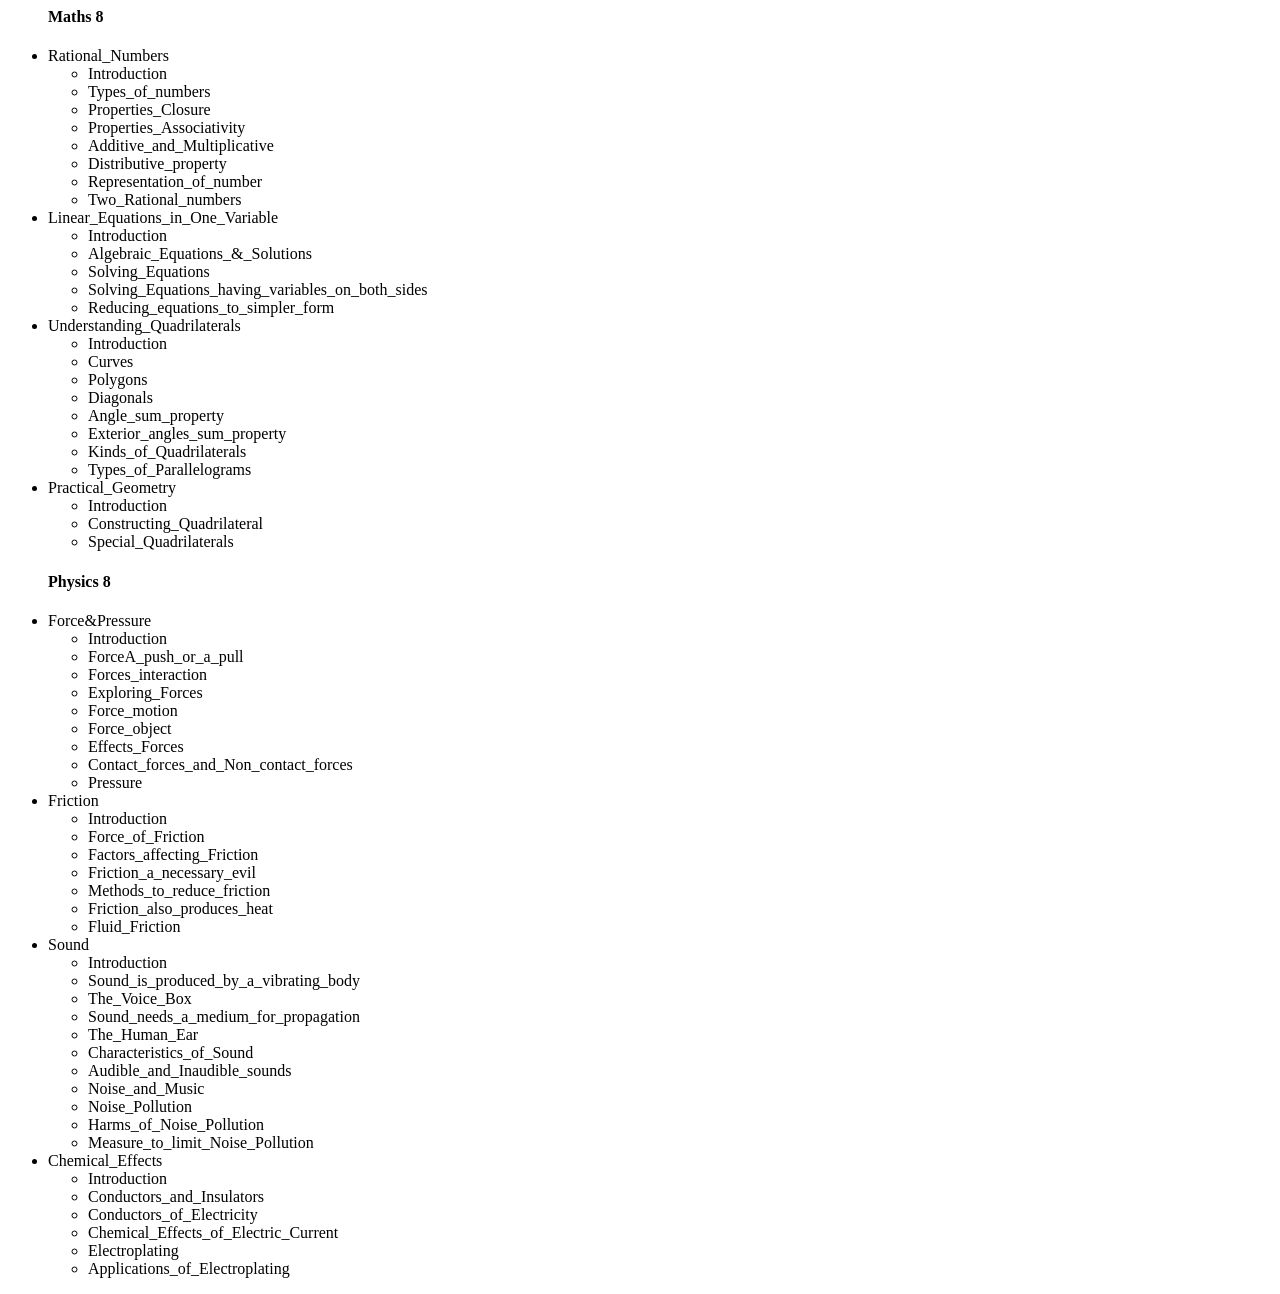
<file: database/index.html>
<html>
	<head>

	</head>
<body>
	<div>
		<ul class="topics">
			<h4>Maths 8</h4>
			<li><span>Rational_Numbers</span>
				<ul>
					<a><li>Introduction</li></a>
					<a><li>Types_of_numbers</li></a>
					<a><li>Properties_Closure</li></a>
					<a><li>Properties_Associativity</li></a>
					<a><li>Additive_and_Multiplicative</li></a>
					<a><li>Distributive_property</li></a>
					<a><li>Representation_of_number</li></a>
					<a><li>Two_Rational_numbers</li></a>
				</ul>
			</li>
			<li><span>Linear_Equations_in_One_Variable</span>
				<ul>
					<li>Introduction</li>
					<li>Algebraic_Equations_&_Solutions</li>
					<li>Solving_Equations</li>
					<li>Solving_Equations_having_variables_on_both_sides</li>
					<li>Reducing_equations_to_simpler_form</li>
				</ul>
			</li>
			<li><span>Understanding_Quadrilaterals</span>
				<ul>
					<li>Introduction</li>
					<li>Curves</li>
					<li>Polygons</li>
					<li>Diagonals</li>
					<li>Angle_sum_property</li>
					<li>Exterior_angles_sum_property</li>
					<li>Kinds_of_Quadrilaterals</li>
					<li>Types_of_Parallelograms</li>
				</ul>
			</li>
			<li><span>Practical_Geometry</span>
				<ul>
					<li>Introduction</li>
					<li>Constructing_Quadrilateral</li>
					<li>Special_Quadrilaterals</li>
				</ul>
			</li>
		</ul>
		
		<ul>
			<h4>Physics 8</h4>
			<li><span>Force&Pressure</span>
				<ul>
					<a><li>Introduction</li></a>
					<a><li>ForceA_push_or_a_pull</li></a>
					<a><li>Forces_interaction</li></a>
					<a><li>Exploring_Forces</li></a>
					<a><li>Force_motion</li></a>
					<a><li>Force_object</li></a>
					<a><li>Effects_Forces</li></a>
					<a><li>Contact_forces_and_Non_contact_forces</li></a>
					<a><li>Pressure</li></a>
				</ul>
			</li>
			<li><span class="d-flex justify-content-between">
				<span>Friction</span><span class="fa fa-angle-down"></span>
				</span>
				<ul>
					<li>Introduction</li>
					<li>Force_of_Friction</li>
					<li>Factors_affecting_Friction</li>
					<li>Friction_a_necessary_evil</li>
					<li>Methods_to_reduce_friction</li>
					<li>Friction_also_produces_heat</li>
					<li>Fluid_Friction</li>
				</ul>
			</li>
			<li><span class="d-flex justify-content-between">
				<span>Sound</span><span class="fa fa-angle-down"></span>
				</span>
				<ul>
					<li>Introduction</li>
					<li>Sound_is_produced_by_a_vibrating_body</li>
					<li>The_Voice_Box</li>
					<li>Sound_needs_a_medium_for_propagation</li>
					<li>The_Human_Ear</li>
					<li>Characteristics_of_Sound</li>
					<li>Audible_and_Inaudible_sounds</li>
					<li>Noise_and_Music</li>
					<li>Noise_Pollution</li>
					<li>Harms_of_Noise_Pollution</li>
					<li>Measure_to_limit_Noise_Pollution</li>
				</ul>
			</li>
			<li><span class="d-flex justify-content-between">
				<span>Chemical_Effects</span><span class="fa fa-angle-down"></span>
				</span>
				<ul>
					<li>Introduction</li>
					<li>Conductors_and_Insulators</li>
					<li>Conductors_of_Electricity</li>
					<li>Chemical_Effects_of_Electric_Current</li>
					<li>Electroplating</li>
					<li>Applications_of_Electroplating</li>
				</ul>
			</li>
		</ul>

	</div>
	</body>
	</html>
</file>
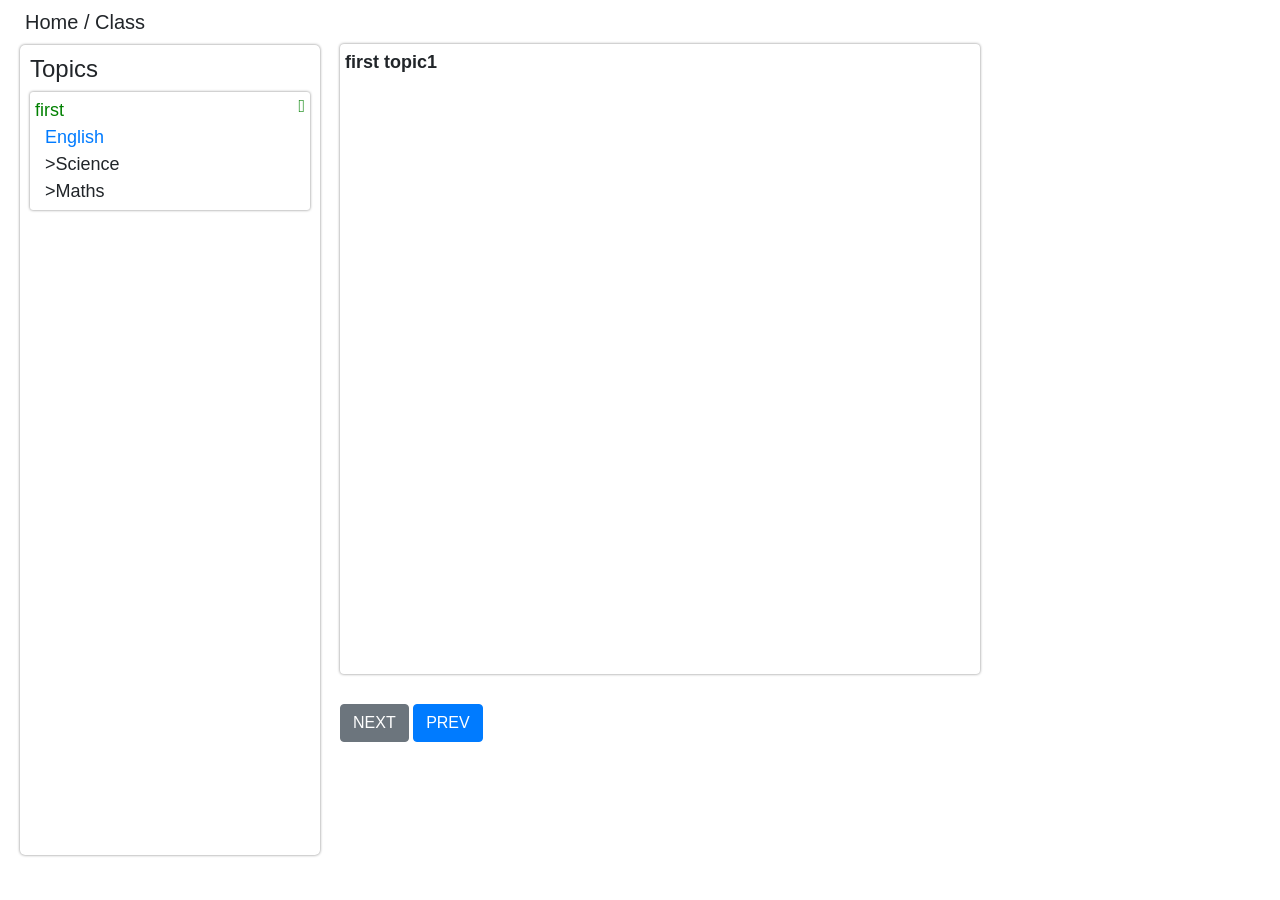
<file: classes/classList.html>
<!DOCTYPE html>
<html lang="en">
<head>
	<meta charset="UTF-8">
    <meta name="viewport" content="width=device-width, initial-scale=1.0">
    <link rel="stylesheet" href="../css/bootstrap.min.css">
    <link rel="stylesheet" href="../css/fontawesome.min.css">
	<title>Class</title>
	<style>
		*{box-sizing: border-box;margin:0px;padding: 0px;}
		/*path*/
		.path{margin:0px 20px;padding:10px 5px;font-weight: normal;}

		/*topic class div*/
		.topics{
			width: 300px;
			padding:10px;
			box-shadow: 0 0 3px grey;
			border-radius: 5px;
			font-size: 18px;
			font-family: sans-serif;
			position:absolute;
			top:45px;
			left:20px;
			height:90vh;
			overflow-y: scroll;
		}
		ul{list-style: none;
		   margin-left:0px !important;
		}
		ul li:hover{cursor: pointer;}
		.topics>li{
			padding:5px;
			border-radius: 3px;
			box-shadow: 0 0 3px grey;
			margin-bottom: 10px;
		}
		.topics>li>ul{
			padding-left:10px !important;
			height:0;
			overflow-y: hidden;
		}

		/*topic detail*/
		.topic-detail{
			margin-left: 340px;
			box-shadow: 0 0 3px grey;
			padding: 5px;
			width: 50%;
			border-radius: 4px;
			font-weight: bold;
			font-size: 18px;
			min-height: 70vh;
		}
		.topic-detail>div{display: none;}
		.btns{margin-left: 340px;margin-top: 30px;}

		/*css added classs*/
		.incHeight{height: auto !important;}
		.red{color:red;}
		.green{color:green;}
		.show{display:block !important;}
	</style>
</head>
<body>
	<!-- path from home-->
	<h5 class="path">Home / Class</h5>
	<!-- topic div -->
	<ul class="topics">
		<h4>Topics</h4>
		<li><span class="green d-flex justify-content-between">
			<span>first</span><span class="fa fa-angle-down"></span>
			</span>
			<ul class="incHeight">
				<li class="red"><a href="class8/Maths.php">English</a></li>
				<li><a href="class8/Physics.php"></a>>Science</a></li>
				<li><a href="class8/Maths.php"></a>>Maths</a></li>
			</ul>
		</li>
		
			
	</ul>

	<!-- topic detail div -->
	<div class="topic-detail">
		<div class="first-English show">
			first  topic1
		</div>
		<div class="first-Science">
			first topic2
		</div>
		<div class="first-Maths">
			first topic3
		</div>
		
	</div>

	<div class="btns">
		<button class="btn btn-secondary">NEXT</button>	
		<button class="btn btn-primary">PREV</button>	
	</div>

	<script>
		// list
		var list=document.querySelectorAll('.topics>li');
		var topicToShow=document.querySelectorAll('.topic-detail>div');

		for(var i=0;i<list.length;i++){
			// click event added to list
			list[i].firstElementChild.addEventListener('click',expand);
		}

		function shrink(){
			// shrink list
			var sublist,listTitle;
			for(var i=0;i<list.length;i++){
			// green color removed
			listTitle=list[i].firstElementChild;
			listTitle.classList.remove('green');

			// sublist selected and red color removed
			sublist=list[i].lastElementChild;
			sublist.classList.remove('incHeight');
				for(var j=0;j<sublist.children.length;j++){
					sublist.children[j].classList.remove('red');
				}
			}
		}

		// for click function
		function expand(){
			var ul=this.nextElementSibling;
			
			// shrinks other list when one list clicked
			shrink(this);

			// subtopic ul
			ul.classList.add('incHeight');
			this.classList.add('green');

			// sublist selected  and first subtopic choosen
			var sublist=this.nextElementSibling.children;
			sublist[0].classList.add('red')

			// again sublist click event added
			for(var i=0;i<sublist.length;i++){
				sublist[i].addEventListener('click',showContent);
			}
		}
		function showContent(){
			var sublist,listTitle,x;
			sublist=this.parentElement;
			// color removed to sublist
			for(var i=0;i<sublist.children.length;i++){
				if(sublist.children[i].classList.contains('red')){
					sublist.children[i].classList.remove('red');
				}
			}
			this.classList.add('red');
			listTitle=sublist.previousElementSibling.firstElementChild;
			x=listTitle.innerText;
			x=x+"-"+this.innerText;

			// remove other items
			for(var i=0;i<topicToShow.length;i++){
				if(topicToShow[i].classList.contains('show')){
					topicToShow[i].classList.remove('show');
				}
			}
			// show specific matching items
			for(var i=0;i<topicToShow.length;i++){
				if(topicToShow[i].classList.contains(x)){
					topicToShow[i].classList.add('show');
				}
			}
			
		}
	</script>
</body>
</html>
</file>
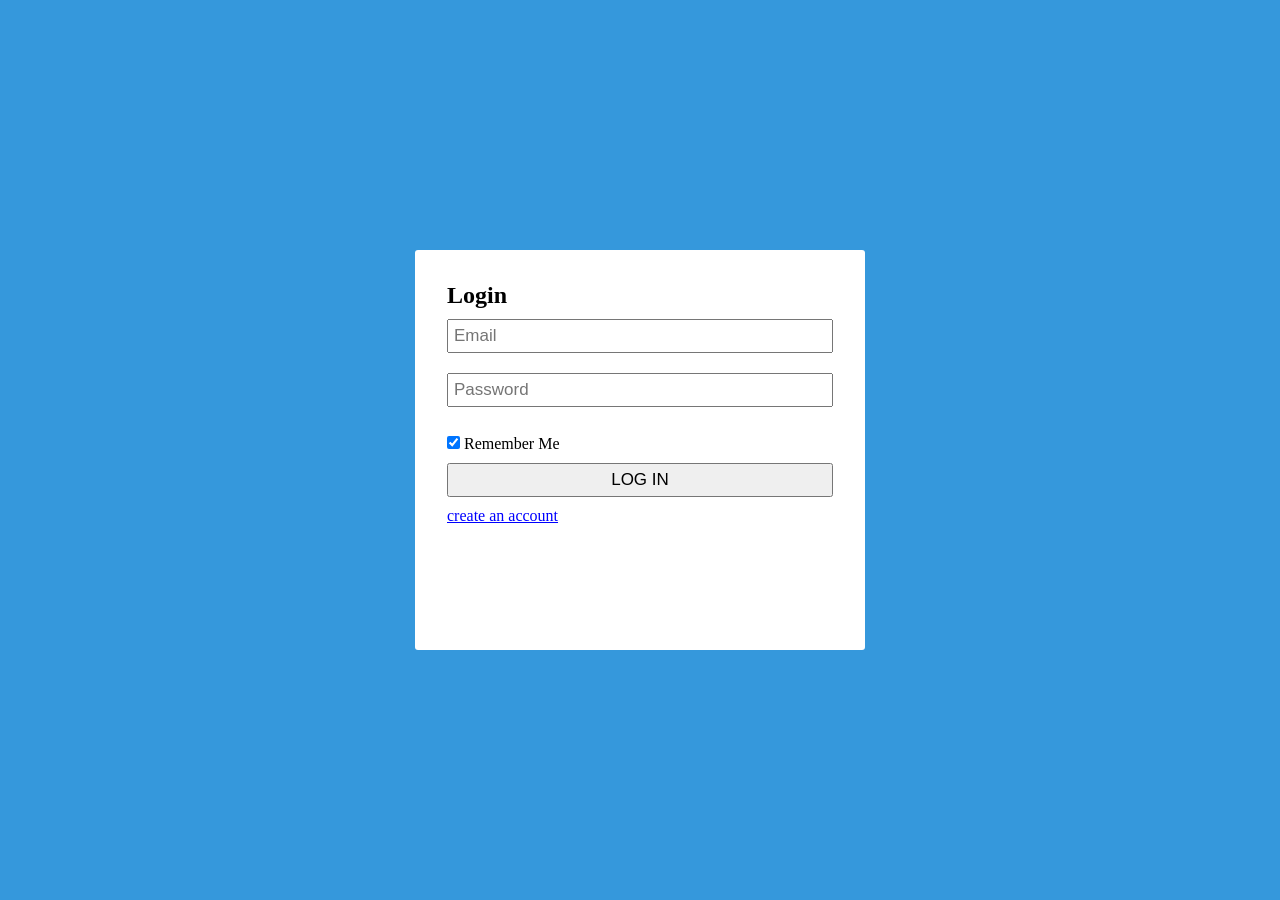
<file: login/login.html>
<!DOCTYPE html>
<html lang="en">
<head>
    <meta charset="UTF-8">
    <meta name="viewport" content="width=device-width, initial-scale=1.0">
    <link rel="stylesheet" href="./login.css">
    <title>Document</title>
</head>
<body>
    <div class="login_div">
        <form id="myform" action="registration.php" method="POST">
            <h2><span class="sin">Login</span><span class="sup" >Sign Up</span></h2>
            <h4 class="sup" >Please fill up the form details to create account</h4>
            <input class="sup widthname" type="text" name="first" placeholder="First Name" value="">
            <input class="sup widthname" type="text" name="middle" placeholder="Middle Name" value="">
            <input class="sup widthname"  type="text" name="last" placeholder="Last Name" value="">
            <input class="sup" type="text" name="username" placeholder="username" value="">
            <input class="sup" type="number" name="age" placeholder="Your Age" value="">
            <input class="sup" type="text" name="address" placeholder="city, state" value="">
            <input class="sup" type="number" name="phonenumber" placeholder="Your Phone Number" value="">
            <input class="full_input " type="email" name="email" placeholder="Email" value=""><br>
            <input class="full_input" type="password" name="pass" placeholder="Password" value=""><br>
            <input class="full_input sup" type="password" name="cpass" placeholder="confirm password" value=""><br>
            <p class="sup" >
                <input type="checkbox" name="terms"  value="" checked> I accept Terms and policy
            </p>
            <p class="sin" >
                <input  type="checkbox" name="remember"  value="" checked> Remember Me
            </p>
            <!-- button and span changed into input type submit for php locating- by Arjun Shrestha -->
            <input type="submit" class="sin" name="login" value="LOG IN">
            <input type="submit" class="sup" name="signup" value="SIGN UP">
            
            <!--    
            <button>
                <span class="sin" name="login" >Login</span><span class="sup" name="signup" >Sign Up</span>
            </button>
            -->
            
            <p class="sup" >Already have account, <span id="aHavAcc">Login</span> </p>
            <p class="sin" ><span>create an account</span> </p>
        </form>
    </div>
    <script src="./login.js"></script>
    <script>
    
    </script>
</body>
</html>
</file>
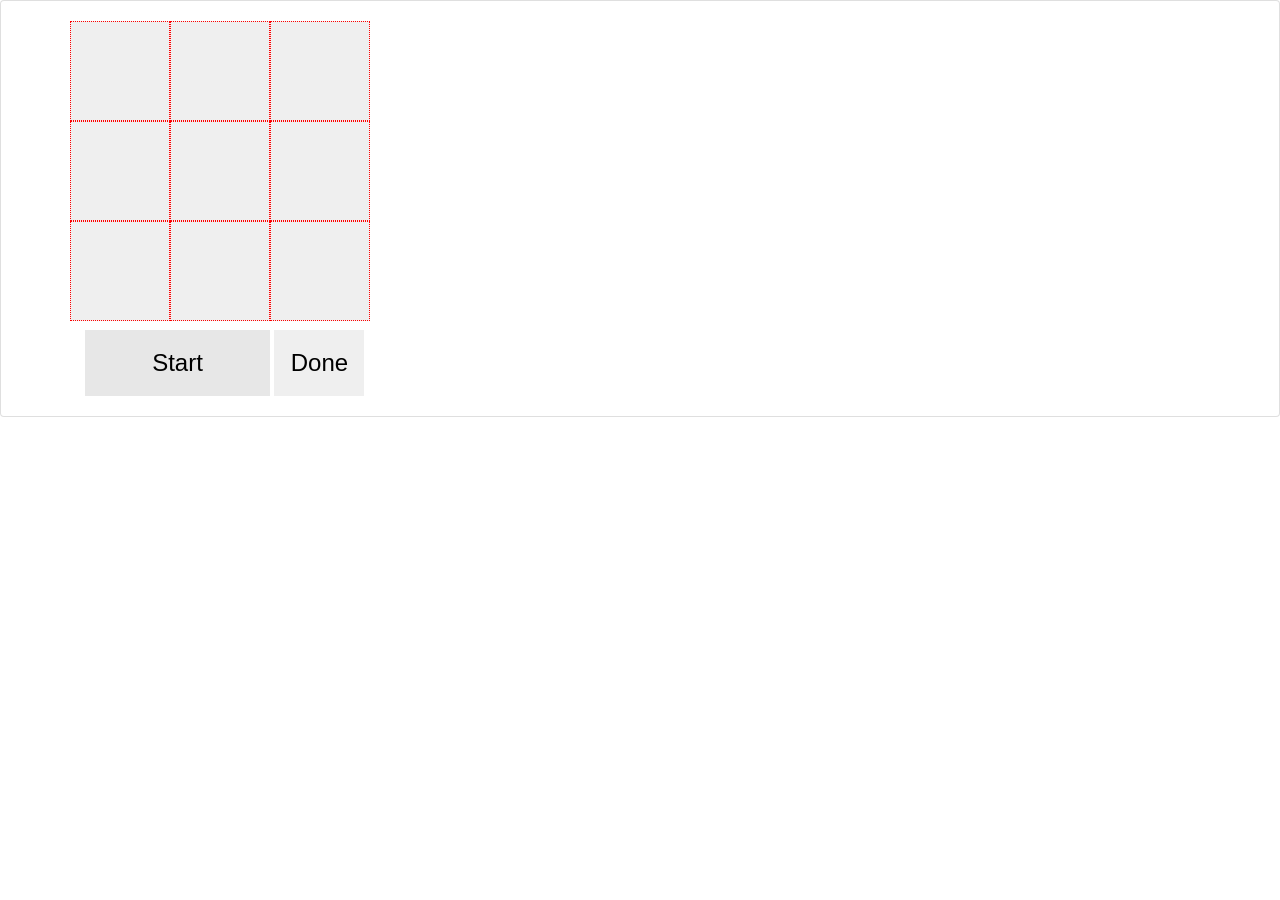
<file: Play/tictactoe.html>
<!DOCTYPE html>
<html lang="en">
<head>
<meta charset="UTF-8">
<meta name="viewport" content="width=device-width, initial-scale=1.0">
<link rel="stylesheet" href="https://stackpath.bootstrapcdn.com/font-awesome/4.7.0/css/font-awesome.min.css">
<link rel="stylesheet" href="../css/bootstrap.min.css">
<link rel="stylesheet" href="game.css">
<title>TicTacToe</title>
</head>
<body>
    <div id="tictactoe">
                        <div class="card">
                            <div class="card-body">
                                <div class="container">
                                    <div class="row">
                                        <div class="TicTacToeBoxSquare col-md-6">
                                            <input type="submit" id="b11" value=" " class="TicTacToeBox" onclick="TicTacToeInput(1,1)"/>
                                            <input type="submit" id="b12" value=" " class="TicTacToeBox" onclick="TicTacToeInput(1,2)"/>
                                            <input type="submit" id="b13" value=" " class="TicTacToeBox" onclick="TicTacToeInput(1,3)"/>
                                            <input type="submit" id="b21" value=" " class="TicTacToeBox TicTacToeClear" onclick="TicTacToeInput(2,1)"/>
                                            <input type="submit" id="b22" value=" " class="TicTacToeBox" onclick="TicTacToeInput(2,2)"/>
                                            <input type="submit" id="b23" value=" " class="TicTacToeBox" onclick="TicTacToeInput(2,3)"/>
                                            <input type="submit" id="b31" value=" " class="TicTacToeBox TicTacToeClear" onclick="TicTacToeInput(3,1)"/>
                                            <input type="submit" id="b32" value=" " class="TicTacToeBox" onclick="TicTacToeInput(3,2)"/>
                                            <input type="submit" id="b33" value=" " class="TicTacToeBox" onclick="TicTacToeInput(3,3)"/>
                    
                                            
                                        </div>
                                       
                                    </div>
                                    <button class="col-md-2" id='buttonSt' type="button" onclick="initGame()"class="clear">Start</button>
                                    <button class="col-md-2" id='buttonNext' type="button" onclick="TicTacToePrint()">Done</button>
                                </div>
                            </div>
                        </div>
                    
                    </div>
    <script src="TicTacToe.js"></script>
    <script src="TicTacToeAI.js"></script>
</body>
</html>
</file>
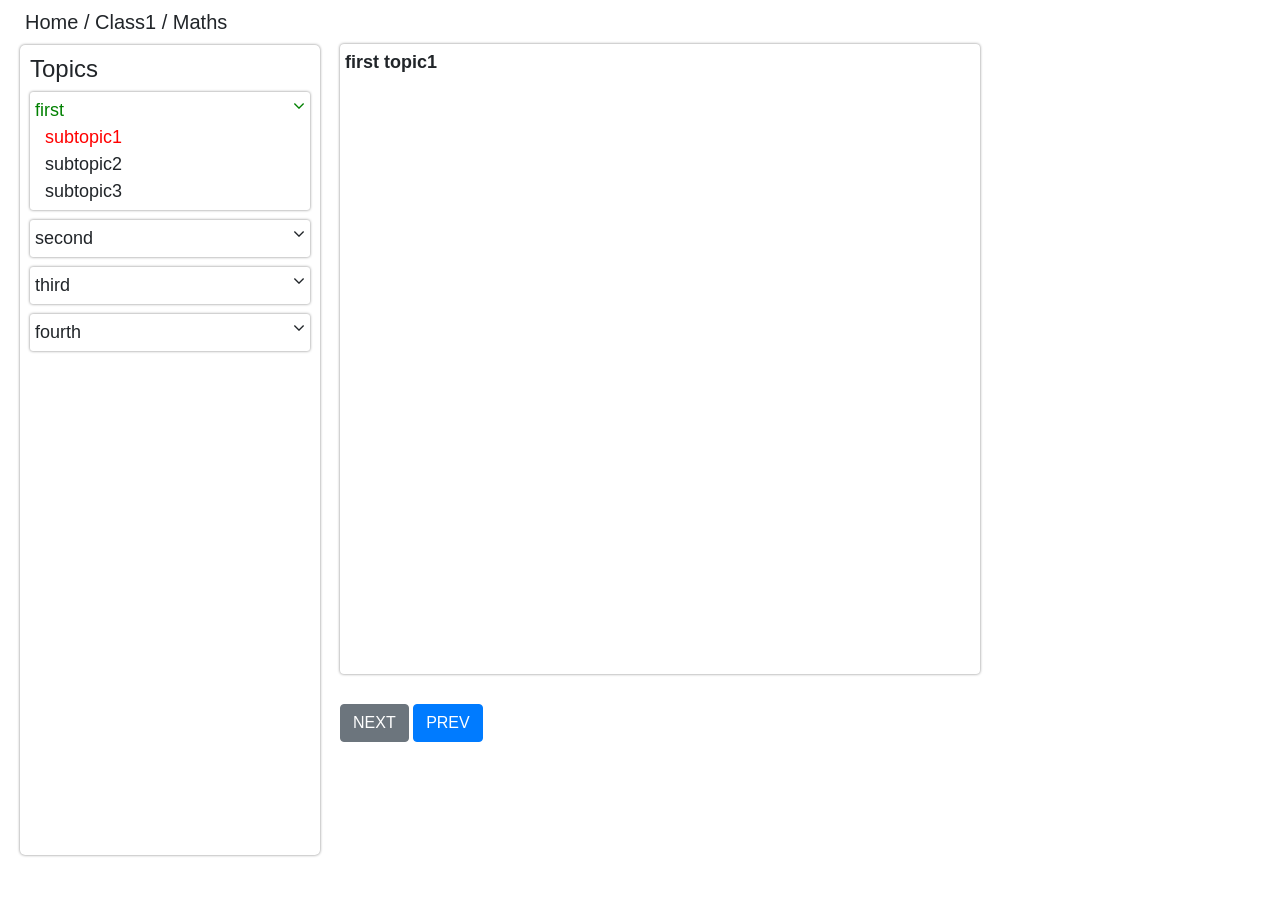
<file: classes/class1/Maths.html>
<!DOCTYPE html>
<html lang="en">
<head>
	<meta charset="UTF-8">
	<meta name="viewport" content="width=device-width, initial-scale=1.0">
	<link rel="stylesheet" href="https://stackpath.bootstrapcdn.com/font-awesome/4.7.0/css/font-awesome.min.css">
	<link rel="stylesheet" href="https://cdn.jsdelivr.net/npm/bootstrap@4.5.3/dist/css/bootstrap.min.css" integrity="sha384-TX8t27EcRE3e/ihU7zmQxVncDAy5uIKz4rEkgIXeMed4M0jlfIDPvg6uqKI2xXr2" crossorigin="anonymous">
	<title>expand-tabs</title>
	<style>
		*{box-sizing: border-box;margin:0px;padding: 0px;}
		/*path*/
		.path{margin:0px 20px;padding:10px 5px;font-weight: normal;}

		/*topic class div*/
		.topics{
			width: 300px;
			padding:10px;
			box-shadow: 0 0 3px grey;
			border-radius: 5px;
			font-size: 18px;
			font-family: sans-serif;
			position:absolute;
			top:45px;
			left:20px;
			height:90vh;
			overflow-y: scroll;
		}
		ul{list-style: none;
		   margin-left:0px !important;
		}
		ul li:hover{cursor: pointer;}
		.topics>li{
			padding:5px;
			border-radius: 3px;
			box-shadow: 0 0 3px grey;
			margin-bottom: 10px;
		}
		.topics>li>ul{
			padding-left:10px !important;
			height:0;
			overflow-y: hidden;
		}

		/*topic detail*/
		.topic-detail{
			margin-left: 340px;
			box-shadow: 0 0 3px grey;
			padding: 5px;
			width: 50%;
			border-radius: 4px;
			font-weight: bold;
			font-size: 18px;
			min-height: 70vh;
		}
		.topic-detail>div{display: none;}
		.btns{margin-left: 340px;margin-top: 30px;}

		/*css added classs*/
		.incHeight{height: auto !important;}
		.red{color:red;}
		.green{color:green;}
		.show{display:block !important;}
	</style>
</head>
<body>
	<!-- path from home-->
	<h5 class="path">Home / Class1 / Maths</h5>
	<!-- topic div -->
	<ul class="topics">
		<h4>Topics</h4>
		<li><span class="green d-flex justify-content-between">
			<span>first</span><span class="fa fa-angle-down"></span>
			</span>
			<ul class="incHeight">
				<li class="red">subtopic1</li>
				<li>subtopic2</li>
				<li>subtopic3</li>
			</ul>
		</li>
		<li><span class="d-flex justify-content-between">
			<span>second</span><span class="fa fa-angle-down"></span>
			</span>
			<ul>
				<li>subtopic1</li>
				<li>subtopic2</li>
				<li>subtopic3</li>
			</ul>
		</li>
			<li><span class="d-flex justify-content-between">
			<span>third</span><span class="fa fa-angle-down"></span>
			</span>
			<ul>
				<li>subtopic1</li>
				<li>subtopic2</li>
			</ul>
		</li>
		<li><span class="d-flex justify-content-between">
			<span>fourth</span><span class="fa fa-angle-down"></span>
			</span>
			<ul>
				<li>subtopic1</li>
				<li>subtopic2</li>
			</ul>
		</li>
	</ul>

	<!-- topic detail div -->
	<div class="topic-detail">
		<div class="first-subtopic1 show">
			first  topic1
		</div>
		<div class="first-subtopic2">
			first topic2
		</div>
		<div class="first-subtopic3">
			first topic3
		</div>
		<div class="second-subtopic1">
			second topic1
		</div>
		<div class="second-subtopic2">
			second  topic2
		</div>
		<div class="second-subtopic3">
			second topic3
		</div>
		<div class="third-subtopic1">
			third topic1
		</div>
		<div class="third-subtopic2">
			third topic2
		</div>
		<div class="fourth-subtopic1">
			fourth  topic1
		</div>
		<div class="fourth-subtopic2">
			fourtt topic2
		</div>
	</div>

	<div class="btns">
		<button class="btn btn-secondary">NEXT</button>	
		<button class="btn btn-primary">PREV</button>	
	</div>

	<script>
		// list
		var list=document.querySelectorAll('.topics>li');
		var topicToShow=document.querySelectorAll('.topic-detail>div');

		for(var i=0;i<list.length;i++){
			// click event added to list
			list[i].firstElementChild.addEventListener('click',expand);
		}

		function shrink(){
			// shrink list
			var sublist,listTitle;
			for(var i=0;i<list.length;i++){
			// green color removed
			listTitle=list[i].firstElementChild;
			listTitle.classList.remove('green');

			// sublist selected and red color removed
			sublist=list[i].lastElementChild;
			sublist.classList.remove('incHeight');
				for(var j=0;j<sublist.children.length;j++){
					sublist.children[j].classList.remove('red');
				}
			}
		}

		// for click function
		function expand(){
			var ul=this.nextElementSibling;
			
			// shrinks other list when one list clicked
			shrink(this);

			// subtopic ul
			ul.classList.add('incHeight');
			this.classList.add('green');

			// sublist selected  and first subtopic choosen
			var sublist=this.nextElementSibling.children;
			sublist[0].classList.add('red')

			// again sublist click event added
			for(var i=0;i<sublist.length;i++){
				sublist[i].addEventListener('click',showContent);
			}
		}
		function showContent(){
			var sublist,listTitle,x;
			sublist=this.parentElement;
			// color removed to sublist
			for(var i=0;i<sublist.children.length;i++){
				if(sublist.children[i].classList.contains('red')){
					sublist.children[i].classList.remove('red');
				}
			}
			this.classList.add('red');
			listTitle=sublist.previousElementSibling.firstElementChild;
			x=listTitle.innerText;
			x=x+"-"+this.innerText;

			// remove other items
			for(var i=0;i<topicToShow.length;i++){
				if(topicToShow[i].classList.contains('show')){
					topicToShow[i].classList.remove('show');
				}
			}
			// show specific matching items
			for(var i=0;i<topicToShow.length;i++){
				if(topicToShow[i].classList.contains(x)){
					topicToShow[i].classList.add('show');
				}
			}
			
		}
	</script>
</body>
</html>
</file>
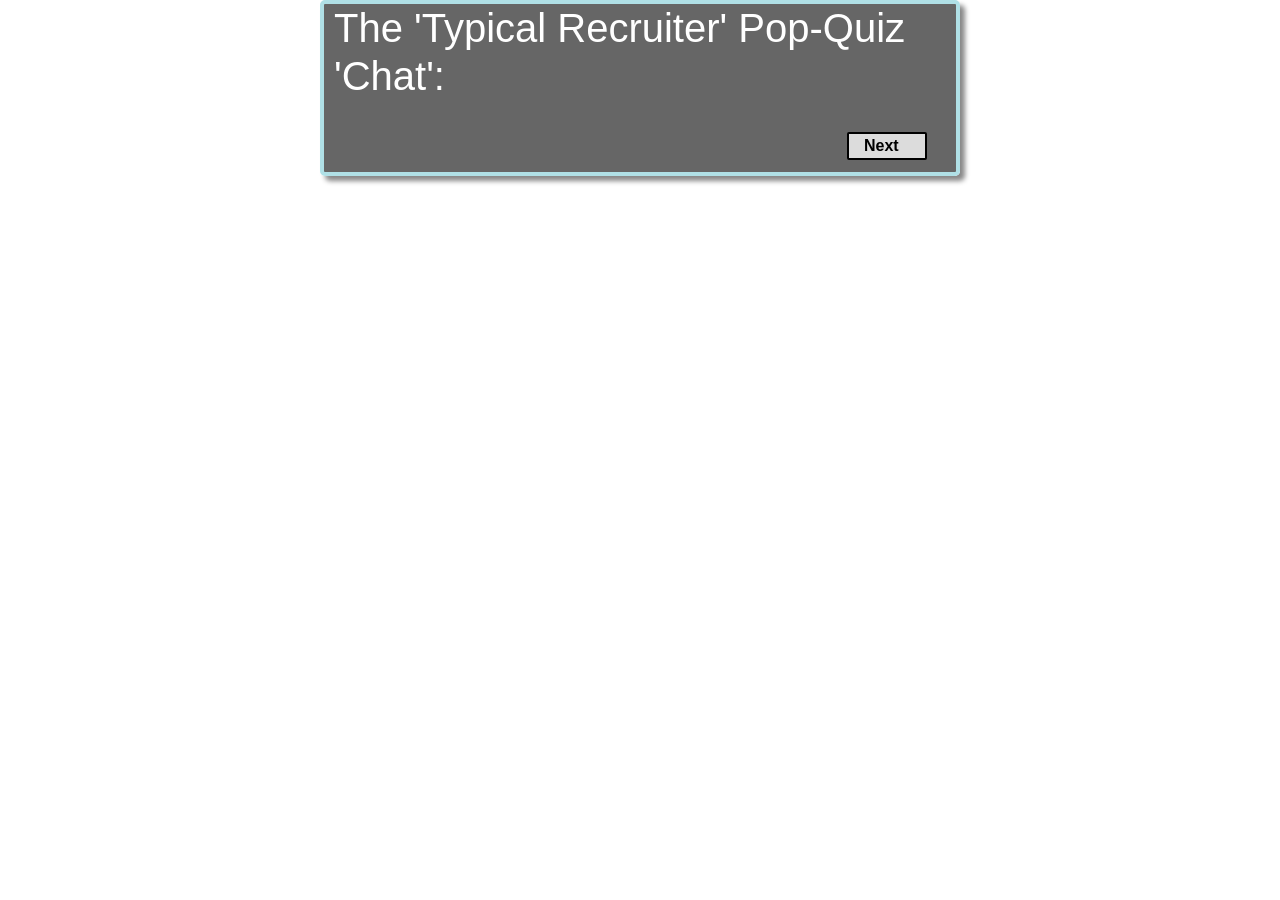
<file: Play/Test quiz/test.html>
<!DOCTYPE html>
<html lang="en">
<head>
    <title>Dynamic Quiz Project</title>
    <link rel="stylesheet" href="../../css/bootstrap.min.css">
	<link type='text/css' rel='stylesheet' href='stylesheets.css'/>
</head>
<body>
    <div id='container'>
        <div id='title'>
            <h1>The 'Typical Recruiter' Pop-Quiz 'Chat':</h1>
        </div>
           <br/>
          <div id='quiz'></div>
        <div class='button' id='next'><a href='#'>Next</a></div>
        <div class='button' id='prev'><a href='#'>Prev</a></div>
        <div class='button' id='start'> <a href='#'>Start Over</a></div>
        <!-- <button class='' id='next'>Next</a></button>
        <button class='' id='prev'>Prev</a></button>
        <button class='' id='start'> Start Over</a></button> -->
    </div>

    <script type='text/javascript' src='jsquiz.js'></script>
</body>    
</html>
</file>
<file: login/login.css>
*{
	margin:0;
	padding:0;
	box-sizing: border-box;
}
.show_block{display:block;}
.hide_block{display:none;}
.login_div{
	background: #3598DC;
	display: flex;
	justify-content:center;
	align-items: center;
	min-height: 100vh;
	font-family: calibri;
}
.login_div>form{
	width: 450px;
	min-height: 400px;
	padding:2em;
	border-radius: 3px;
	background-color:white;
}
.login_div>form>input.widthname{
	width: 32.55%;
}
.login_div>form>input{
	width: 100%;
	padding:5px;
	margin:10px 0;
	font-size: 17px;
}
.login_div form button{
	font-size: 17px;	
	border:none;
	background:  #3598DC;
	color:white;
	padding:10px 20px;
	margin: 20px 0;
}
.login_div p>span{
	color:blue;
	text-decoration:underline;
}
.login_div p>span:hover{
	cursor:pointer;
}
</file>
<file: Play/game.css>
#game-page{

}
.buttonToIcon{
    background: none;
    padding: 0px;
    border: none;
}
.left-game-part button{
    border: 2px solid;
    border-radius:2px;
    width: 70px;
    padding-left: 15px;
    padding-right: 15px;
    position: relative;
    float:right;
    margin: 0 4px 0 4px;
}
.title{
    color: purple;
}
#quiz{
    display: block;
    /* make it none later */
}
#next{
    display: block;
}
#prev{
    display:none;
}
#start{
    display:none;
    width: 90px;
}
#tictactoe{

}
.TicTacToeBoxSquare {
    width: 304px;
    height: 304px;
    /* border: 2px solid black; */
    padding: 0px;
}
.TicTacToeBox {
    float: left;
    margin: 0px;
    padding: 10px;
    width: 100px;
    height: 100px;
    /*margin: 10px 10px 10px 10px;*/
    border: 1px dotted red;
    font-size: 46px;
}
.TicTacToeClear {
    clear: both;
}
#buttonSt {
    margin-top: 5px;
    width: 200px;
    min-height: 50px;
    background: #e7e7e7;
    border: none;
    color: black;
    padding: 15px 32px;
    text-align: center;
    text-decoration: none;
    display: inline-block;
    font-size:24px;
}
#buttonSt:hover {
    box-shadow: 0 12px 16px 0 rgba(0,0,0,0.24), 0 17px 50px 0 rgba(0,0,0,0.19);
  }
#buttonNext {
    margin-top: 5px;
    min-height: 50px;
    width: 90px;
    padding: 15px 12px;
    text-align: center;
    display: inline-block;
    font-size:24px;
    border: none;
}
#buttonNext:hover {
    box-shadow: 0 12px 16px 0 rgba(0,0,0,0.24), 0 17px 50px 0 rgba(0,0,0,0.19);
}
.score-list{

}
</file>
<file: Play/Test quiz/stylesheets.css>
.button {
    border:2px solid;
    border-radius:2px;
    min-width: 80px;
    padding-left: 15px;
    padding-right: 15px;
    position: relative;
    float:right;
    background-color: #DCDCDC;
    color: black;
    margin: 0 4px 0 4px;
}

.button.active {
    background-color: #F8F8FF;
    color: #525252;
}

button {
    position: relative;
    float:right;
}

.button a {
    text-decoration: none;
    color: black;
}

#container {
    width:50%;
    margin:auto;
    padding: 0 25px 40px 10px;
    background: rgba(0, 0, 0, 0.6);
    border:4px solid #B0E0E6;
    border-radius:5px;
    color: #FFFFFF;
    font-weight: bold;
    box-shadow: 5px 5px 5px #888;
}

ul {
    list-style-type: none;
    padding: 0;
    margin: 0;
}

#prev {
    display:none;
}

#start {
    display:none;
    width: 90px;
}
</file>
